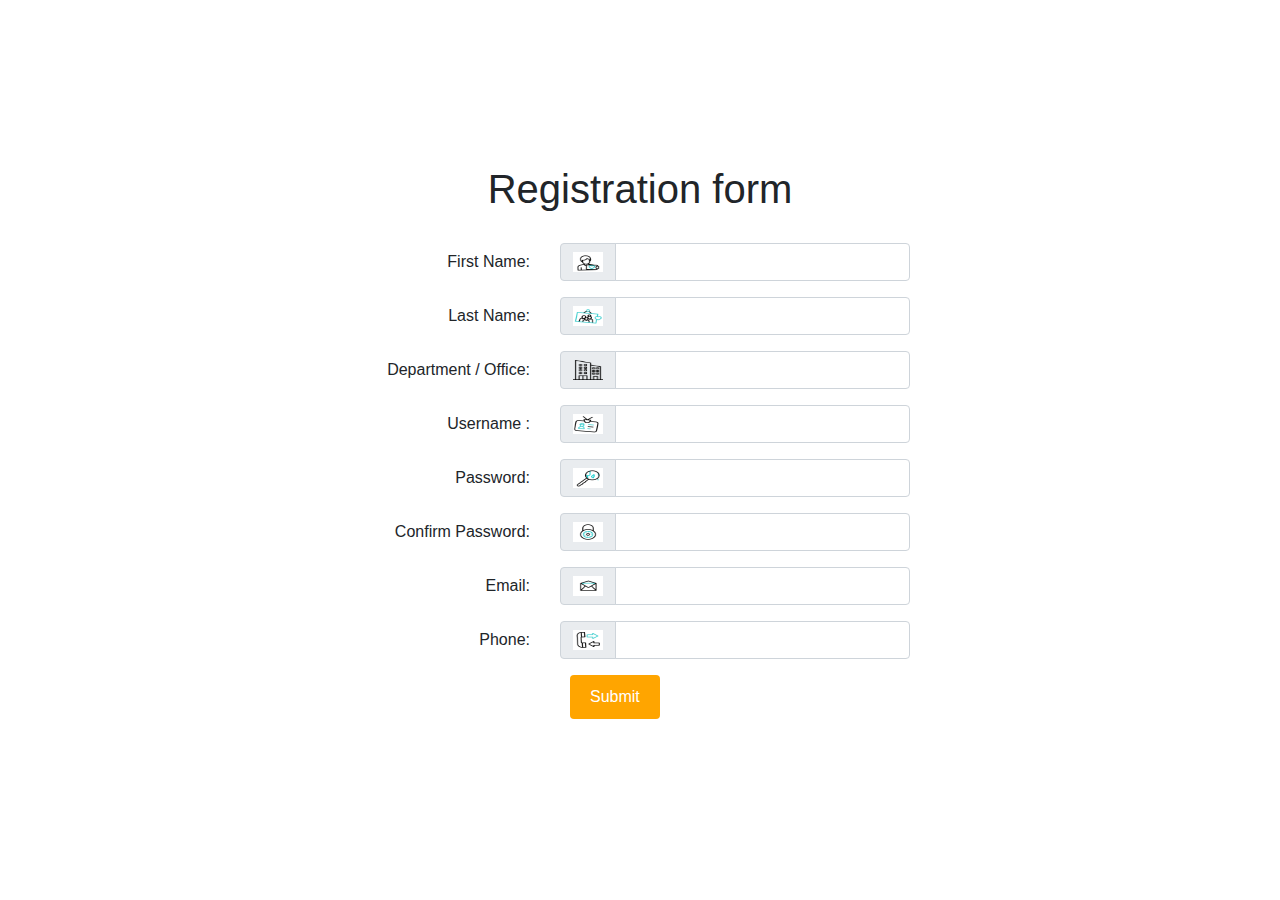
<file: Form/index.html>
<!DOCTYPE html>
<html>
  <head>
    <meta name="viewport" content="width=device-width, initial-scale=1" />
    <link
      rel="stylesheet"
      href="https://maxcdn.bootstrapcdn.com/bootstrap/4.5.2/css/bootstrap.min.css"
    />
    <link rel="stylesheet" href="style.css" />
  </head>
  <body>
    <div class="container">
      <h1 id="head">Registration form</h1>
      <div class="row justify-content-center">
        <div class="col-md-6">
          <form>
            <div class="form-group row">
              <label for="name" class="col-sm-4 col-form-label text-right"
                >First Name:</label
              >
              <div class="col-sm-8">
                <div class="input-group">
                  <div class="input-group-prepend">
                    <span class="input-group-text">
                      <img
                        src="name.gif"
                        width="30px"
                        height="20px;"
                        alt="Text Icon"
                      />
                    </span>
                  </div>
                  <input
                    type="text"
                    class="form-control"
                    id="name"
                    name="name"
                    required
                  />
                </div>
              </div>
            </div>
            <div class="form-group row">
              <label for="name" class="col-sm-4 col-form-label text-right"
                >Last Name:</label
              >
              <div class="col-sm-8">
                <div class="input-group">
                  <div class="input-group-prepend">
                    <span class="input-group-text">
                      <img
                        src="photo.gif"
                        width="30px"
                        height="20px;"
                        alt="Text Icon"
                      />
                    </span>
                  </div>
                  <input
                    type="text"
                    class="form-control"
                    id="name"
                    name="name"
                    required
                  />
                </div>
              </div>
            </div>
            <div class="form-group row">
              <label for="name" class="col-sm-4 col-form-label text-right"
                >Department / Office:</label
              >
              <div class="col-sm-8">
                <div class="input-group">
                  <div class="input-group-prepend">
                    <span class="input-group-text">
                      <img
                        src="department.png"
                        width="30px"
                        height="20px;"
                        alt="Text Icon"
                      />
                    </span>
                  </div>
                  <input
                    type="text"
                    class="form-control"
                    id="name"
                    name="name"
                    required
                  />
                </div>
              </div>
            </div>
            <div class="form-group row">
              <label for="name" class="col-sm-4 col-form-label text-right"
                >Username :</label
              >
              <div class="col-sm-8">
                <div class="input-group">
                  <div class="input-group-prepend">
                    <span class="input-group-text">
                      <img
                        src="id-card.gif"
                        width="30px"
                        height="20px;"
                        alt="Text Icon"
                      />
                    </span>
                  </div>
                  <input
                    type="text"
                    class="form-control"
                    id="name"
                    name="name"
                    required
                  />
                </div>
              </div>
            </div>
            <div class="form-group row">
              <label for="password" class="col-sm-4 col-form-label text-right"
                >Password:</label
              >
              <div class="col-sm-8">
                <div class="input-group">
                  <div class="input-group-prepend">
                    <span class="input-group-text">
                      <img
                        src="key.gif"
                        width="30px"
                        height="20px"
                        alt="Password Icon"
                      />
                    </span>
                  </div>
                  <input
                    type="password"
                    class="form-control"
                    id="password"
                    name="password"
                    required
                  />
                </div>
              </div>
            </div>
            <div class="form-group row">
              <label for="password" class="col-sm-4 col-form-label text-right"
                >Confirm Password:</label
              >
              <div class="col-sm-8">
                <div class="input-group">
                  <div class="input-group-prepend">
                    <span class="input-group-text">
                      <img
                        src="lock.gif"
                        width="30px"
                        height="20px"
                        alt="Password Icon"
                      />
                    </span>
                  </div>
                  <input
                    type="password"
                    class="form-control"
                    id="password"
                    name="password"
                    required
                  />
                </div>
              </div>
            </div>
            <div class="form-group row">
              <label for="email" class="col-sm-4 col-form-label text-right"
                >Email:</label
              >
              <div class="col-sm-8">
                <div class="input-group">
                  <div class="input-group-prepend">
                    <span class="input-group-text">
                      <img
                        src="email.gif"
                        width="30px"
                        height="20px"
                        alt="Email Icon"
                      />
                    </span>
                  </div>
                  <input
                    type="email"
                    class="form-control"
                    id="email"
                    name="email"
                    required
                  />
                </div>
              </div>
            </div>
            <div class="form-group row">
              <label for="email" class="col-sm-4 col-form-label text-right"
                >Phone:</label
              >
              <div class="col-sm-8">
                <div class="input-group">
                  <div class="input-group-prepend">
                    <span class="input-group-text">
                      <img
                        src="phone.gif"
                        width="30px"
                        height="20px"
                        alt="Email Icon"
                      />
                    </span>
                  </div>
                  <input
                    type="email"
                    class="form-control"
                    id="email"
                    name="email"
                    required
                  />
                </div>
              </div>
            </div>

            <div class="form-group row">
              <div class="col-sm-4"></div>
              <div class="col-sm-8">
                <button type="submit" class="btn btn-orange" id="sub_btn">
                  Submit
                </button>
              </div>
            </div>
          </form>
        </div>
      </div>
    </div>
    <script src="https://maxcdn.bootstrapcdn.com/bootstrap/4.5.2/js/bootstrap.min.js"></script>
  </body>
</html>
</file>
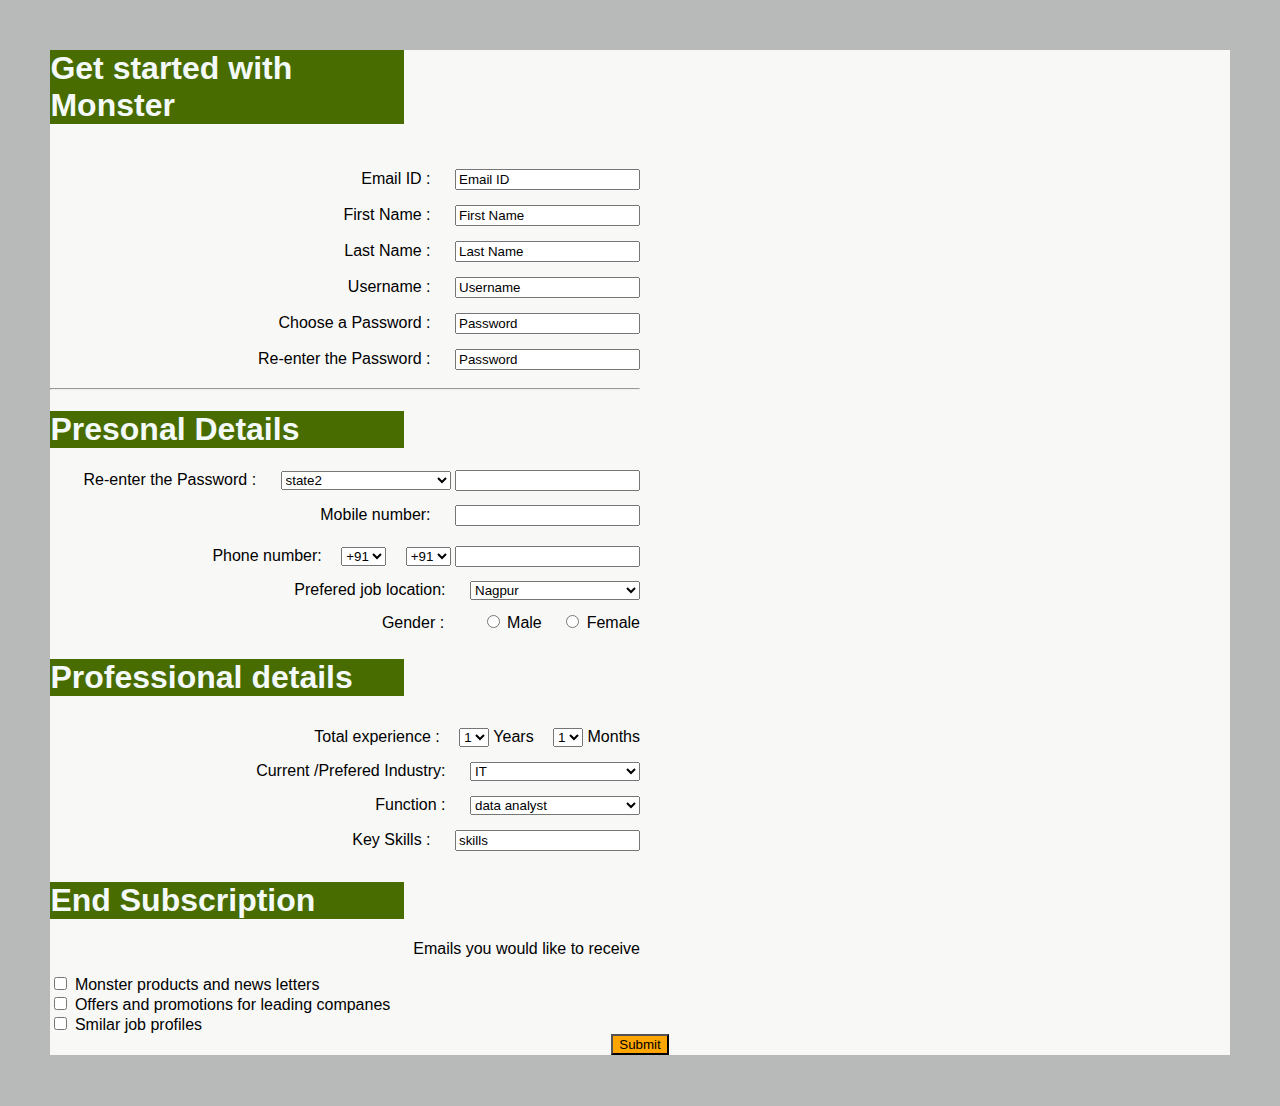
<file: Form_1/index.html>
<!DOCTYPE html>
<html lang="en">
  <head>
    <meta charset="UTF-8" />
    <meta http-equiv="X-UA-Compatible" content="IE=edge" />
    <meta name="viewport" content="width=device-width, initial-scale=1.0" />
    <link rel="stylesheet" href="style.css" />
    <title>Form</title>
  </head>
  <body>
    <form>
      <label><h1>Get started with Monster</h1> </label><br />
      <label>Email ID :</label>
      <input
        class="input"
        type="text"
        name="EmailID"
        placeholder=""
        value="Email ID"
      /><br />
      <label>First Name :</label>
      <input
        class="input"
        type="text"
        name="Fname"
        placeholder=""
        value="First Name"
      /><br />
      <label>Last Name :</label>
      <input
        class="input"
        type="text"
        name="Lname"
        placeholder=""
        value="Last Name"
      /><br />
      <label>Username :</label>
      <input
        class="input"
        type="text"
        name="Username"
        placeholder=""
        value="Username"
      /><br />
      <label>Choose a Password :</label>
      <input
        class="input"
        type="text"
        name="Password"
        placeholder=""
        value="Password"
      /><br />
      <lebel> Re-enter the Password :</lebel>
      <input
        class="input"
        type="text"
        name="Password"
        placeholder=""
        value="Password"
      /><br />

      <!-- </div> -->
      <hr class="line" />

      <h1>Presonal Details</h1>
      <label>Re-enter the Password :</label>
      <select class="so">
        <option class="so" value="volvo">state2</option>
        <option class="so" value="volvo">state3</option>
        <option class="so" value="volvo">state4</option>
        <option class="so" value="volvo">state5</option>
        <option class="so" value="volvo">state1</option>
      </select>
      <input type="text" id="state" />
      <br />
      <label> Mobile number: </label>
      <input type="text" class="input" />
      <br />
      <div>
        <label>Phone number: </label>
        <select id="pn">
          <option value="91">+91</option>
          <option value="91">+92</option>
          <option value="91">+93</option>
          <option value="91">+94</option>
        </select>
        <select id="pn">
          <option value="91">+91</option>
          <option value="91">+92</option>
          <option value="91">+93</option>
          <option value="91">+94</option>
        </select>
        <input type="text" id="pn1" />
      </div>
      <div>
        <label>Prefered job location: </label>
        <select class="input">
          <option value="91">Nagpur</option>
          <option value="91">Gondia</option>
          <option value="91">Bangluru</option>
          <option value="91">Hingna</option>
        </select>
      </div>
      <label id="gender"> Gender :</label>
      <input type="radio" class="input" />
      <label>Male</label>
      <input type="radio" class="input" />
      <label>Female</label>

      <h1>Professional details</h1>
      <div>
        <label>Total experience :</label>
        <select id="pn">
          <option value="1">1</option>
          <option value="2">2</option>
          <option value="3">3</option>
          <option value="4">4</option>
        </select>
        <label>Years</label>
        <select id="pn">
          <option value="1">1</option>
          <option value="2">2</option>
          <option value="3">3</option>
          <option value="4">4</option>
        </select>
        <label>Months</label>
      </div>
      <div id="CI">
        <label>Current /Prefered Industry: </label>
        <select class="input">
          <option value="91">IT</option>
          <option value="91">CSE</option>
          <option value="91">Mechanical</option>
          <option value="91">Electronics</option>
        </select>
      </div>
      <div id="CI">
        <label>Function :</label>
        <select class="input">
          <option>data analyst</option>
          <option>cv operator</option>
          <option>NLP project manager</option>
          <option>other</option>
        </select>
      </div>

      <label>Key Skills :</label>
      <input
        class="input"
        type="text"
        name="Fname"
        placeholder=""
        value="skills"
      /><br />

      <h1>End Subscription</h1>
      <p>Emails you would like to receive</p>
      <div   id="cb">
        <input type="checkbox" />
        <label>Monster products and news letters</label>
        <br />
        <input type="checkbox" />
        <label>Offers and promotions for leading companes</label>
        <br />
        <input type="checkbox" />
        <label>Smilar job profiles</label>
        <br />
      </div>
    </form>
    <input type="button" value="Submit" style="background-color: orange" />
  </body>
</html>
</file>
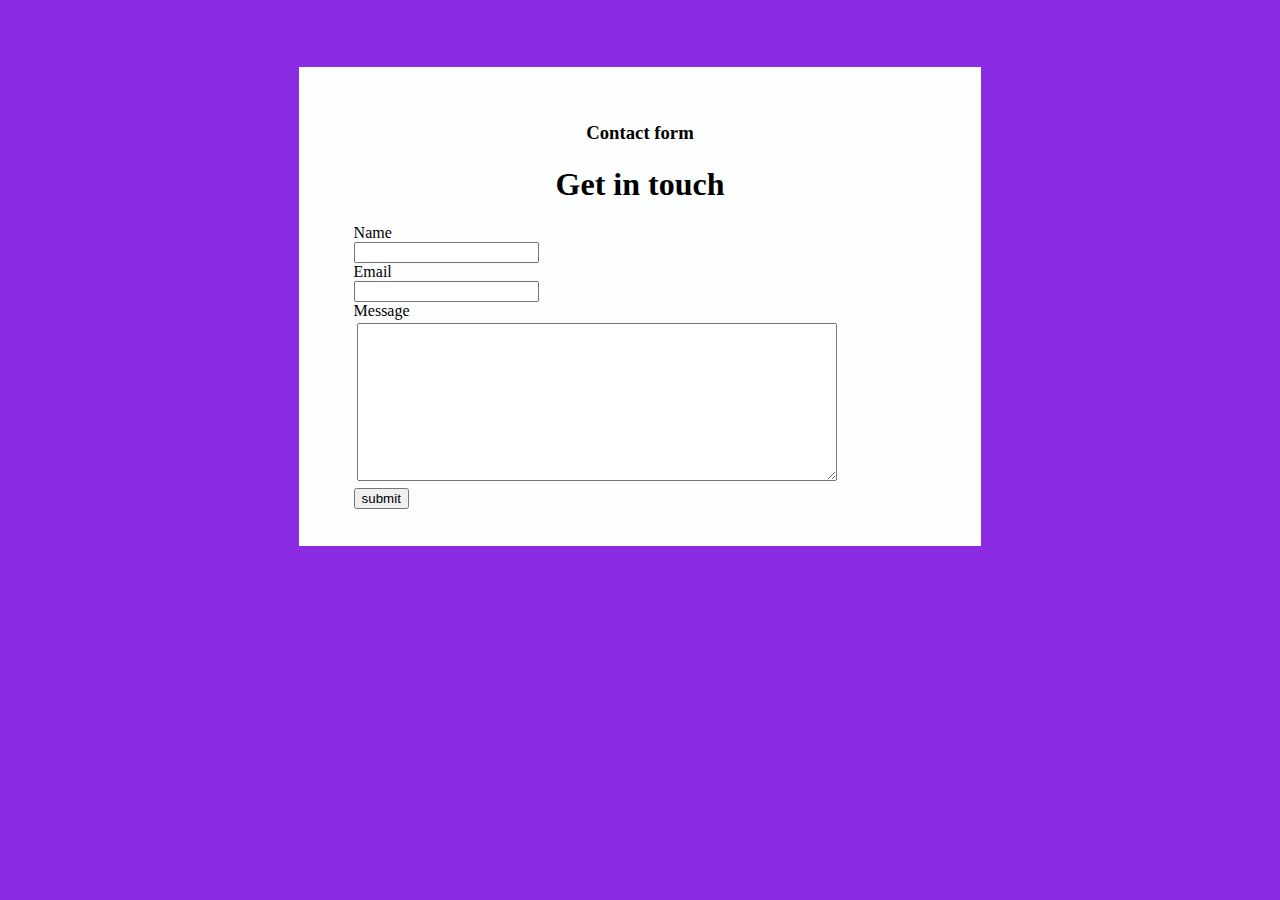
<file: Form_2/index.html>
<!DOCTYPE html>
<html lang="en">
  <head>
    <meta charset="UTF-8" />
    <meta http-equiv="X-UA-Compatible" content="IE=edge" />
    <meta name="viewport" content="width=device-width, initial-scale=1.0" />
    <link rel="stylesheet" href="style.css" />
    <title>Document</title>
  </head>
  <body>
    <div class="contact_box">
      <h3>Contact form</h3>
      <h1>Get in touch</h1>
      <form>
        <label for="name">Name</label><br />
        <input type="text" />
        <br />

        <label for="email">Email</label><br />
        <input type="email" />
        <br />
        <label for="message">Message</label><br />
        <textarea name="message" cols="30" rows="10"></textarea>
        <br />
        <input type="submit" value="submit" />
      </form>
    </div>
  </body>
</html>
</file>
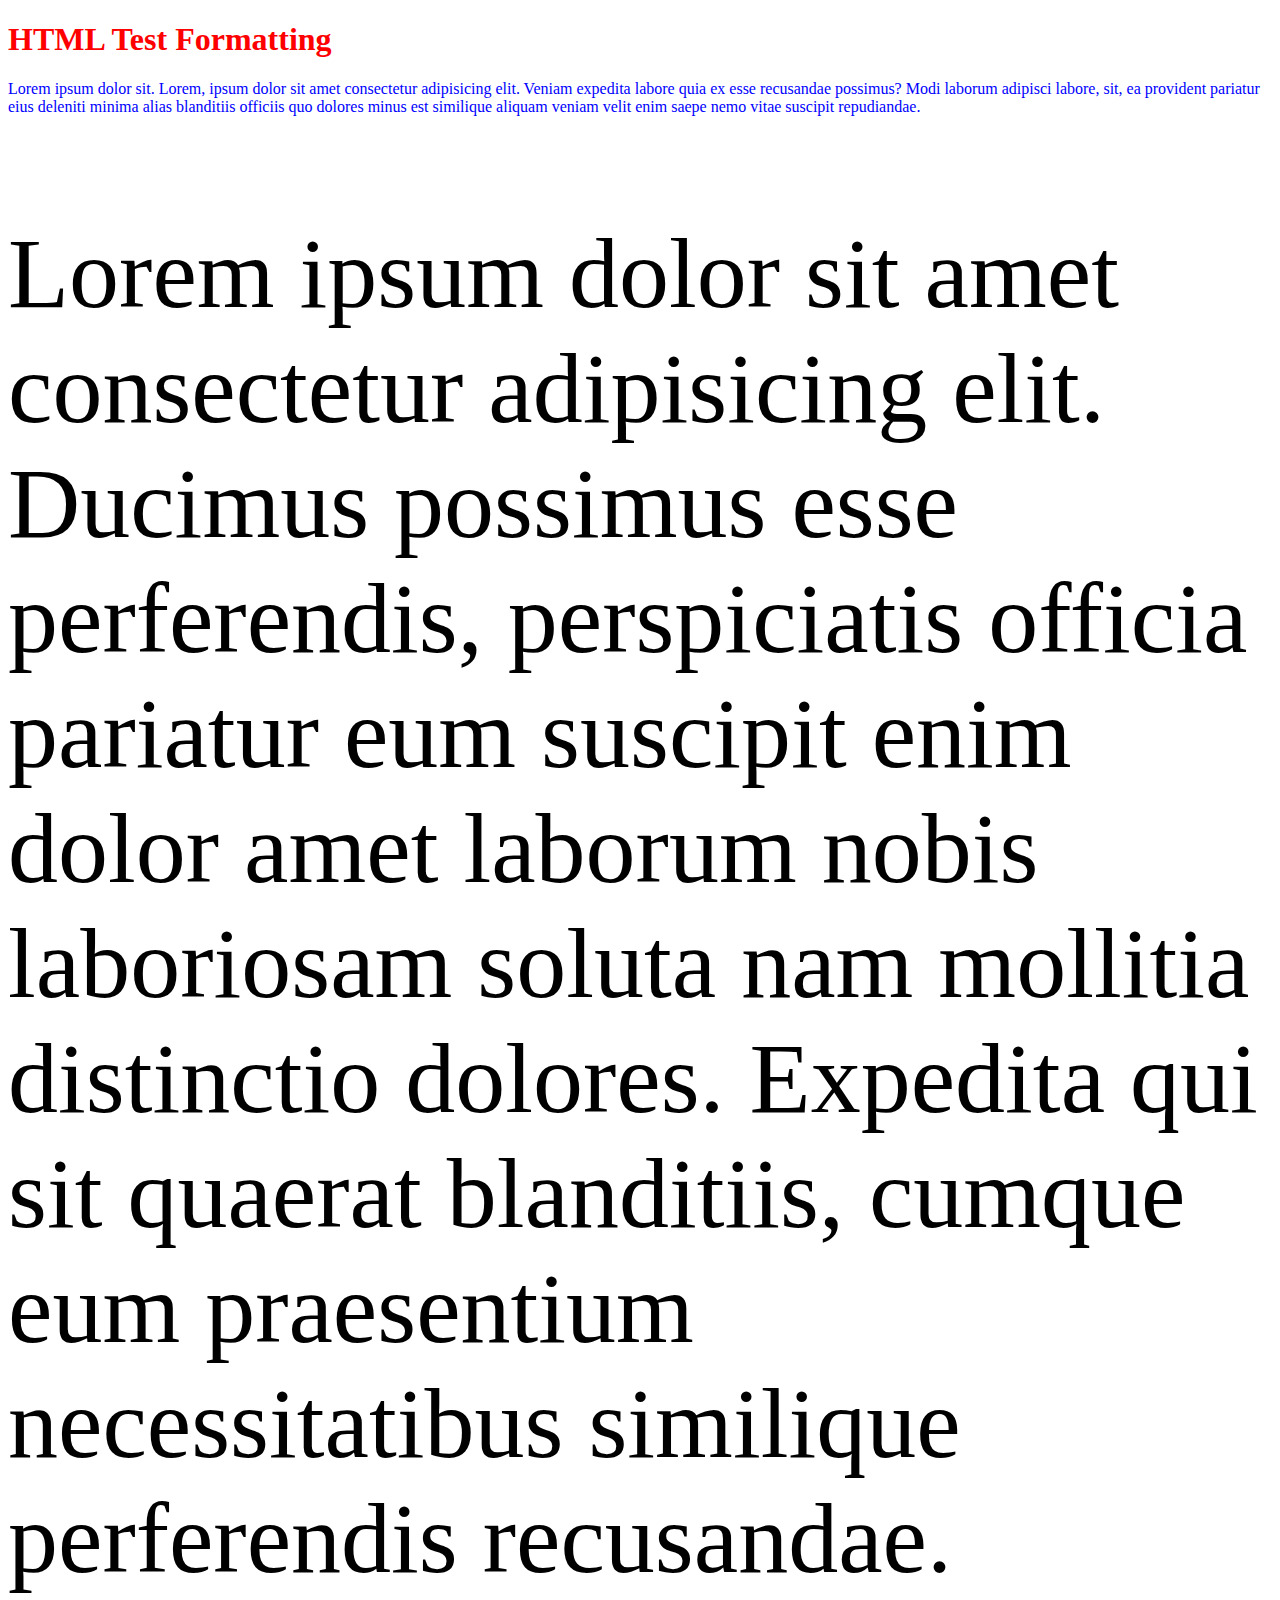
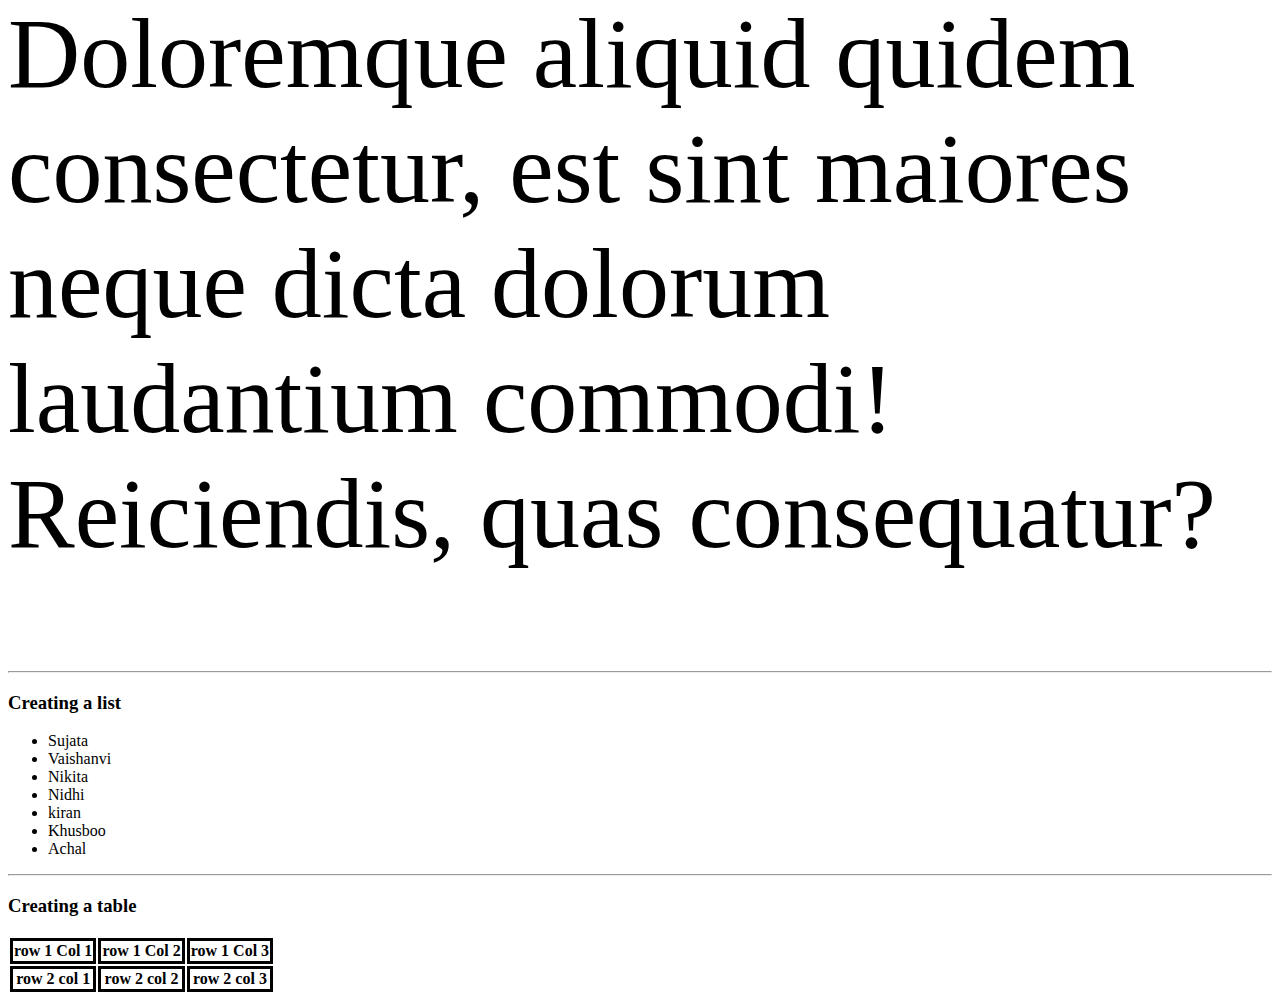
<file: Task_1/index.html>
<!DOCTYPE html>
<html lang="en">
  <head>
    <meta charset="UTF-8" />
    <meta http-equiv="X-UA-Compatible" content="IE=edge" />
    <meta name="viewport" content="width=device-width, initial-scale=1.0" />
    <link rel="stylesheet" href="style.css" />
    <title>ICEICO_Task_1</title>
  </head>
  <body>
    <div class="heading">
      <h1>HTML Test Formatting</h1>
    </div>
    <div class="paragraphs">
      <p id="p1">
        Lorem ipsum dolor sit. Lorem, ipsum dolor sit amet consectetur
        adipisicing elit. Veniam expedita labore quia ex esse recusandae
        possimus? Modi laborum adipisci labore, sit, ea provident pariatur eius
        deleniti minima alias blanditiis officiis quo dolores minus est
        similique aliquam veniam velit enim saepe nemo vitae suscipit
        repudiandae.
      </p>
      <p id="p2">
        Lorem ipsum dolor sit amet consectetur adipisicing elit. Ducimus
        possimus esse perferendis, perspiciatis officia pariatur eum suscipit
        enim dolor amet laborum nobis laboriosam soluta nam mollitia distinctio
        dolores. Expedita qui sit quaerat blanditiis, cumque eum praesentium
        necessitatibus similique perferendis recusandae. Doloremque aliquid
        quidem consectetur, est sint maiores neque dicta dolorum laudantium
        commodi! Reiciendis, quas consequatur?
      </p>
    </div>
    <hr />
    <h3>Creating a list</h3>
    <ul>
      <li>Sujata</li>
      <li>Vaishanvi</li>
      <li>Nikita</li>
      <li>Nidhi</li>
      <li>kiran</li>
      <li>Khusboo</li>
      <li>Achal</li>
    </ul>

    <div>
      <hr />
      <h3>Creating a table</h3>
      <table id="table">
        <tr>
          <th>row 1 Col 1</th>
          <th>row 1 Col 2</th>
          <th>row 1 Col 3</th>
        </tr>
        <tr>
          <th>row 2 col 1</th>
          <th>row 2 col 2</th>
          <th>row 2 col 3</th>
        </tr>
        <tr></tr>
        <tr></tr>
      </table>
    </div>
  </body>
</html>
</file>
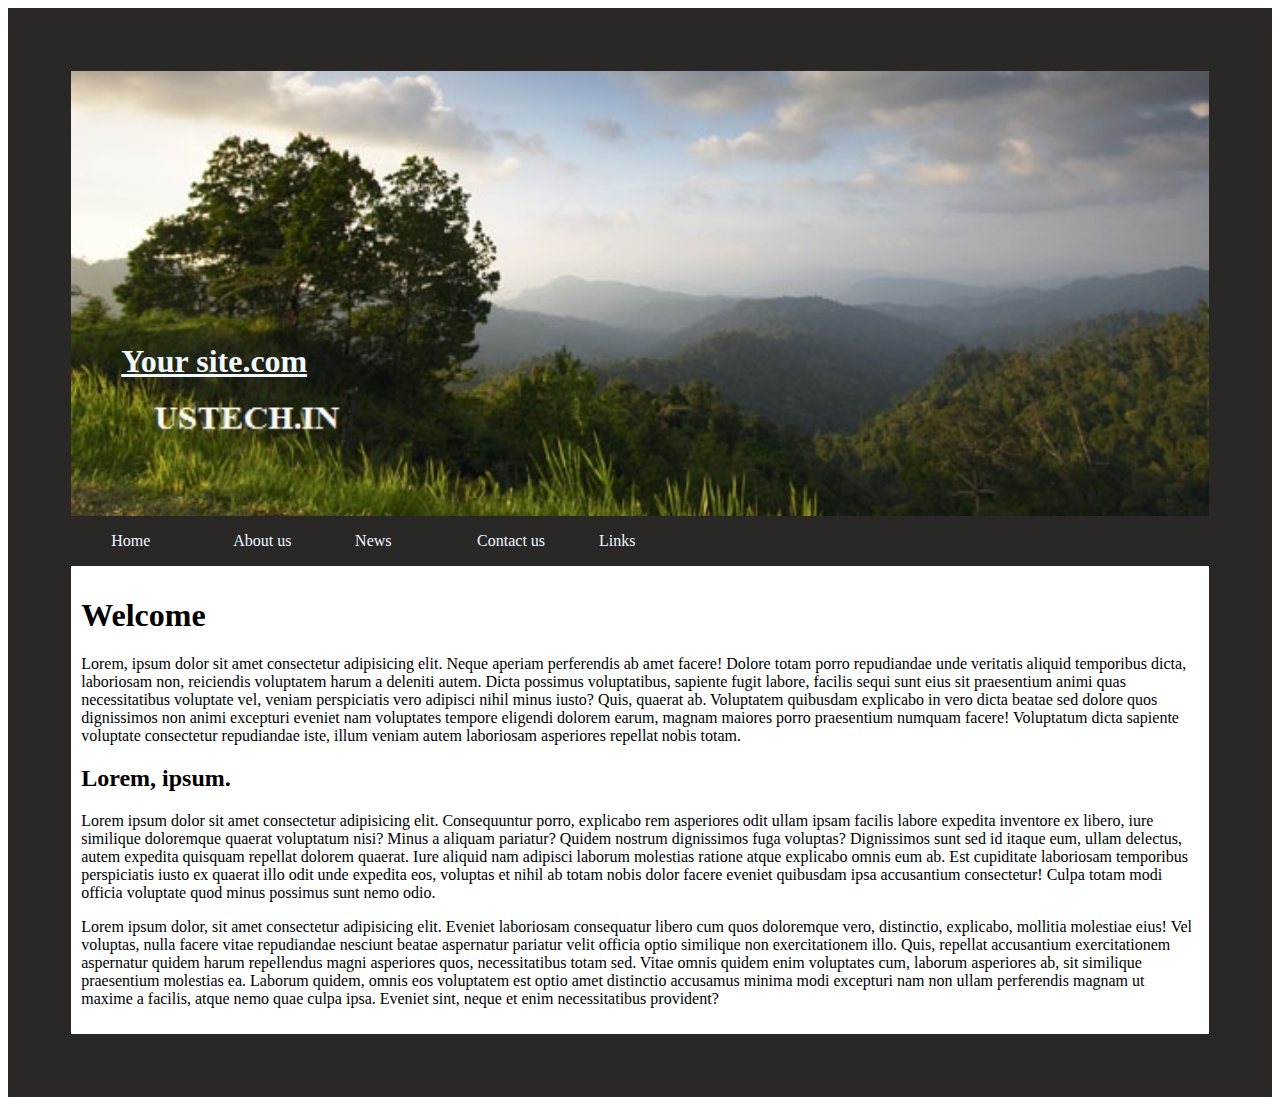
<file: Task_3/task3.html>
<!DOCTYPE html>
<html lang="en">
  <head>
    <meta charset="UTF-8" />
    <meta http-equiv="X-UA-Compatible" content="IE=edge" />
    <meta name="viewport" content="width=device-width, initial-scale=1.0" />
    <link rel="stylesheet" href="task3css.css" />
    <title>Task 3</title>
  </head>
  <body>
    <div class="container">
      <div class="upper_part">
        <img src="img1.jpg" id="image" />
        <div id="text_over_image">
          <h1><u>Your site.com</u></h1>
        </div>
      </div>
      <div class="nav_bar">
        <ul>
          <li><a href="">Home</a></li>
          <li><a href="">About us</a></li>
          <li><a href="">News</a></li>
          <li><a href="">Contact us</a></li>
          <li><a href="">Links</a></li>
        </ul>
      </div>

      <div class="white_box">
        <h1>Welcome</h1>
        <p>
          Lorem, ipsum dolor sit amet consectetur adipisicing elit. Neque
          aperiam perferendis ab amet facere! Dolore totam porro repudiandae
          unde veritatis aliquid temporibus dicta, laboriosam non, reiciendis
          voluptatem harum a deleniti autem. Dicta possimus voluptatibus,
          sapiente fugit labore, facilis sequi sunt eius sit praesentium animi
          quas necessitatibus voluptate vel, veniam perspiciatis vero adipisci
          nihil minus iusto? Quis, quaerat ab. Voluptatem quibusdam explicabo in
          vero dicta beatae sed dolore quos dignissimos non animi excepturi
          eveniet nam voluptates tempore eligendi dolorem earum, magnam maiores
          porro praesentium numquam facere! Voluptatum dicta sapiente voluptate
          consectetur repudiandae iste, illum veniam autem laboriosam asperiores
          repellat nobis totam.
        </p>

        <h2>Lorem, ipsum.</h2>
        <p>
          Lorem ipsum dolor sit amet consectetur adipisicing elit. Consequuntur
          porro, explicabo rem asperiores odit ullam ipsam facilis labore
          expedita inventore ex libero, iure similique doloremque quaerat
          voluptatum nisi? Minus a aliquam pariatur? Quidem nostrum dignissimos
          fuga voluptas? Dignissimos sunt sed id itaque eum, ullam delectus,
          autem expedita quisquam repellat dolorem quaerat. Iure aliquid nam
          adipisci laborum molestias ratione atque explicabo omnis eum ab. Est
          cupiditate laboriosam temporibus perspiciatis iusto ex quaerat illo
          odit unde expedita eos, voluptas et nihil ab totam nobis dolor facere
          eveniet quibusdam ipsa accusantium consectetur! Culpa totam modi
          officia voluptate quod minus possimus sunt nemo odio.
        </p>
        <p>
          Lorem ipsum dolor, sit amet consectetur adipisicing elit. Eveniet
          laboriosam consequatur libero cum quos doloremque vero, distinctio,
          explicabo, mollitia molestiae eius! Vel voluptas, nulla facere vitae
          repudiandae nesciunt beatae aspernatur pariatur velit officia optio
          similique non exercitationem illo. Quis, repellat accusantium
          exercitationem aspernatur quidem harum repellendus magni asperiores
          quos, necessitatibus totam sed. Vitae omnis quidem enim voluptates
          cum, laborum asperiores ab, sit similique praesentium molestias ea.
          Laborum quidem, omnis eos voluptatem est optio amet distinctio
          accusamus minima modi excepturi nam non ullam perferendis magnam ut
          maxime a facilis, atque nemo quae culpa ipsa. Eveniet sint, neque et
          enim necessitatibus provident?
        </p>
      </div>
    </div>
  </body>
</html>
</file>
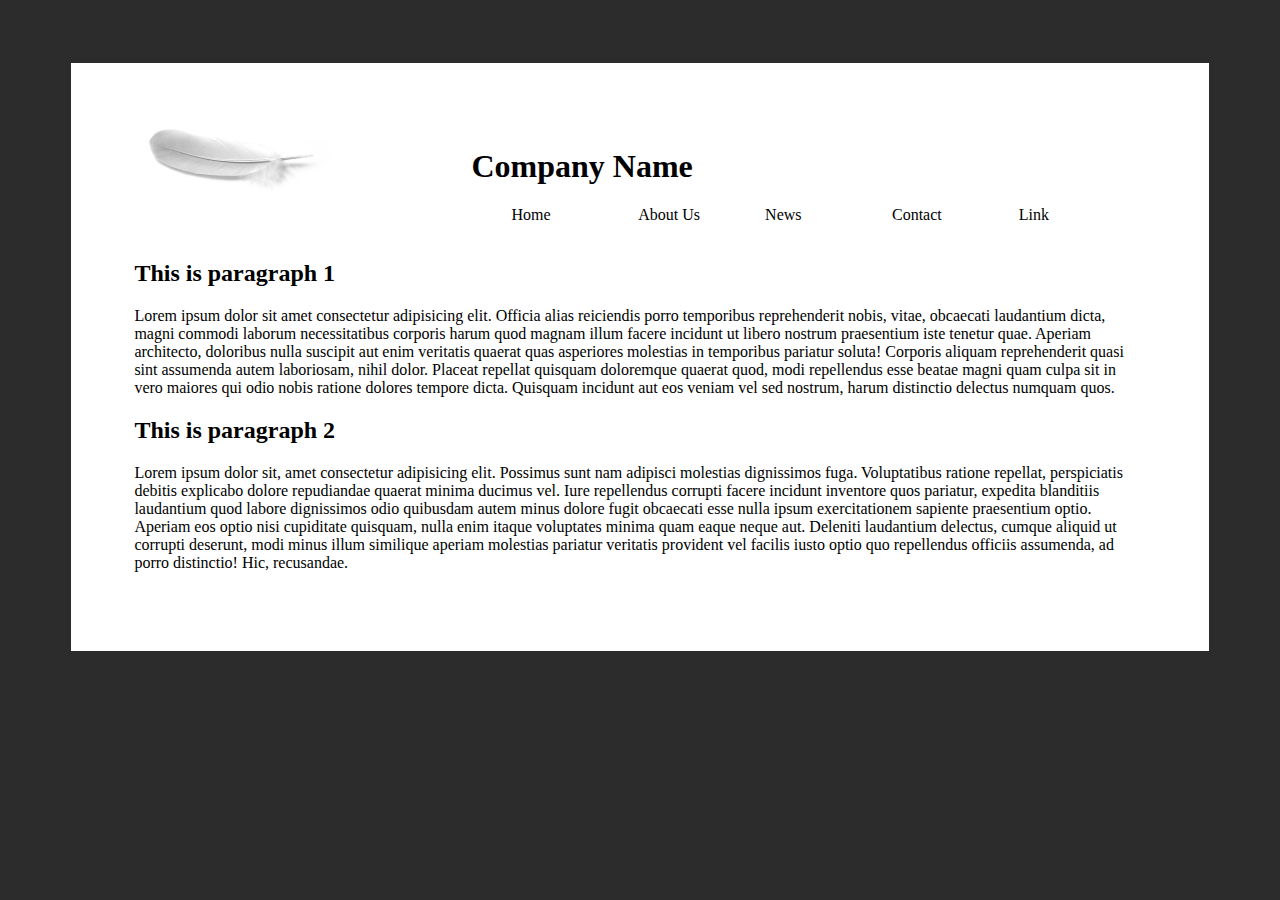
<file: Task_4/task4.html>
<!DOCTYPE html>
<html lang="en">
  <head>
    <meta charset="UTF-8" />
    <meta http-equiv="X-UA-Compatible" content="IE=edge" />
    <meta name="viewport" content="width=device-width, initial-scale=1.0" />
    <link rel="stylesheet" href="task4css.css" />
    <title>Task_4</title>
  </head>
  <body>
    <div class="inner_box">
      <div class="image_box"></div>
      <div class="lower_passages">
        <div class="header">
          <div>
            <img src="feather.jpg" width="200" alt="" srcset="" />
          </div>
          <div>
            <h1>Company Name</h1>

            <nav>
              <ul id="nav_bar">
                <li>Home</li>
                <li>About Us</li>
                <li>News</li>
                <li>Contact</li>
                <li>Link</li>
              </ul>
            </nav>
          </div>
        </div>

        <h2>This is paragraph 1</h2>
        <p>
          Lorem ipsum dolor sit amet consectetur adipisicing elit. Officia alias
          reiciendis porro temporibus reprehenderit nobis, vitae, obcaecati
          laudantium dicta, magni commodi laborum necessitatibus corporis harum
          quod magnam illum facere incidunt ut libero nostrum praesentium iste
          tenetur quae. Aperiam architecto, doloribus nulla suscipit aut enim
          veritatis quaerat quas asperiores molestias in temporibus pariatur
          soluta! Corporis aliquam reprehenderit quasi sint assumenda autem
          laboriosam, nihil dolor. Placeat repellat quisquam doloremque quaerat
          quod, modi repellendus esse beatae magni quam culpa sit in vero
          maiores qui odio nobis ratione dolores tempore dicta. Quisquam
          incidunt aut eos veniam vel sed nostrum, harum distinctio delectus
          numquam quos.
        </p>

        <h2>This is paragraph 2</h2>
        <p>
          Lorem ipsum dolor sit, amet consectetur adipisicing elit. Possimus
          sunt nam adipisci molestias dignissimos fuga. Voluptatibus ratione
          repellat, perspiciatis debitis explicabo dolore repudiandae quaerat
          minima ducimus vel. Iure repellendus corrupti facere incidunt
          inventore quos pariatur, expedita blanditiis laudantium quod labore
          dignissimos odio quibusdam autem minus dolore fugit obcaecati esse
          nulla ipsum exercitationem sapiente praesentium optio. Aperiam eos
          optio nisi cupiditate quisquam, nulla enim itaque voluptates minima
          quam eaque neque aut. Deleniti laudantium delectus, cumque aliquid ut
          corrupti deserunt, modi minus illum similique aperiam molestias
          pariatur veritatis provident vel facilis iusto optio quo repellendus
          officiis assumenda, ad porro distinctio! Hic, recusandae.
        </p>
      </div>
    </div>
  </body>
</html>
</file>
<file: Form/style.css>
body {
  display: flex;
  align-items: center;
  justify-content: center;
  height: 100vh;
}

.form {
  display: flex;
  flex-direction: row;
  align-items: center;
}

.label {
  width: 120px;
  text-align: right;
  margin-right: 10px;
}

.input {
  padding-left: 30px;
  background-position: left center;
  background-repeat: no-repeat;
}

.input[type="text"] {
  background-image: url("text-icon.png");
}

.input[type="email"] {
  background-image: url("email-icon.png");
}

.input[type="password"] {
  background-image: url("password-icon.png");
}
#sub_btn {
  margin-left: 10px;
  background-color: orange;
  color: white;
  padding: 10px 20px;
  border: none;
}
#head {
  align-self: center;
  text-align: center    ;
margin-bottom: 30px;
margin-top: 0%;
}
</file>
<file: Form_1/style.css>
/* Media query for desktop */
@media (min-width: 768px) {
  html {
    text-align: center;
    padding: 1%;
    /* width: 50%; */
    background-color: rgba(62, 68, 66, 0.367);
  }
  /* General Website Style rules */
  body {
    font-family: "Helvetica", Sans-Serif;
    /* padding: 3%; */
    background-color: rgb(248, 248, 247);
    margin: 3%;
  }
  form {
    margin: 0%;
    padding: 0%;
    width: 50%;
    text-align: end;
  }
  .input {
    margin-top: 5px;
    margin-left: 20px;
    margin-bottom: 10px;
  }
  #state {
    margin-bottom: 8px;
  }
  #gender {
    margin-right: 18px;
  }
  h1 {
    text-align: start;
    color: rgb(244, 249, 249);
    background-color: rgb(72, 108, 0);
    width: 60%;
  }
  #pn {
    width: auto;
    margin-left: 15px;
    margin-top: 10px;
  }
  #pn1 {
    width: 30%;
    margin-top: 10px;
  }

  select,
  option {
    width: 170px;
    margin-left: 20px;
    margin-bottom: 10px;
    align-items: end;
  }
  #cb {
    text-align: left;
    display: block;
    text-align: left;
  }
}

/* Media query for tab */

@media (max-width: 768px) {
  html {
    text-align: center;
    padding: 1%;
    /* width: 50%; */
    background-color: rgba(62, 68, 66, 0.367);
  }
  /* General Website Style rules */
  body {
    font-family: "Helvetica", Sans-Serif;
    /* padding: 3%; */
    background-color: rgb(248, 248, 247);
    margin: 3%;
  }
  form {
    margin: 0%;
    padding: 0%;
    width: 50%;
    text-align: end;
  }
  .input {
    margin-top: 5px;
    margin-left: 20px;
    margin-bottom: 10px;
  }
  #state {
    margin-bottom: 8px;
  }
  #gender {
    margin-right: 18px;
  }
  h1 {
    text-align: start;
    color: rgb(244, 249, 249);
    background-color: rgb(72, 108, 0);
    width: 60%;
  }
  #pn {
    width: auto;
    margin-left: 15px;
    margin-top: 10px;
  }
  #pn1 {
    width: 30%;
    margin-top: 10px;
  }

  select,
  option {
    width: 170px;
    margin-left: 20px;
    margin-bottom: 10px;
    align-items: end;
  }
  #cb {
    text-align: left;
    display: block;
    text-align: left;
  }
}

/* media query mobile */

@media (max-width: 425px) {
  body {
    font-family: "Helvetica", Sans-Serif;
    padding: 3%;
    align-items: end;
  }
  html {
    text-align: start;
    width: 100%;
  }
  /* .right {
    margin-top: 15px;
    margin-left: auto;
    margin-right: auto;
    margin-bottom: 3px;
  } */
  form {
    margin: 0%;
    padding: 0%;
    width: 100%;
    text-align: start;
  }
  .input {
    padding-left: 5px;
    margin-left: 5px;
    margin-bottom: 10px;
    margin-top: 3px;
    /* display: block; */
  }
  h1 {
    text-align: start;
    color: rgb(244, 249, 249);
    background-color: rgb(72, 108, 0);
    width: 100%;
  }
  #pn {
    width: auto;
    margin-top: 10px;
  }
  #pn1 {
    /* width: 30%; */
    /* align-self: end; */
    margin-bottom: 10px;
    /* margin-left: 100px; */
  }
  #state {
    margin-bottom: 8px;
  }
  #gender {
    margin-right: 18px;
  }
  select,
  option {
    /* width: 170px; */
    margin-left: 2px;
    margin-bottom: 10px;
    align-items: end;
  }
  #CI {
    margin-top: 10px;
  }
  #cb {
    text-align: left;
    display: block;
    text-align: left;
  }
}
</file>
<file: Form_2/style.css>
@media (min-width: 325px) {
  .contact_box {
    margin: 3%;
    padding: 3%;
    width: 50%;
    align-self: center;
    text-align: center;
    background-color: rgb(253, 255, 255);
  }
  html {
    align-items: center;
    padding: 1%;
    margin: 1%;
    display: flex;
    align-self: center;
    text-align: -webkit-match-parent;
  }
  body {
    width: 100%;
    display: flex;

    justify-content: space-around;
    align-items: center;
    background-color: blueviolet;
    margin: 2px;
    padding: 3px;
  }
  form {
    padding-left: 3%;
    text-align: start;
    /* align-items: center; */
    align-items: center;
  }
  label {
    text-align: start;
  }
  textarea {
    align-self: center;
    padding: 3px;
    margin: 3px;
    height: 30%;
    width: 80%;
  }
}

@media (max-width: 425px) {
  .contact_box {
    margin: 3%;
    padding: 3%;
    width: 80%;
    align-self: center;
    text-align: center;
    background-color: rgb(253, 255, 255);
  }
  html {
    align-items: center;
    padding: 1%;
    margin: 1%;
    display: flex;
    align-self: center;
    text-align: -webkit-match-parent;
  }
  body {
    width: 100%;
    display: flex;

    justify-content: space-around;
    align-items: center;
    background-color: blueviolet;
    margin: 2px;
    padding: 3px;
  }
  form {
    padding-left: 3%;
    text-align: start;
    /* align-items: center; */
    align-items: center;
  }
  label {
    text-align: start;
  }
  textarea {
    align-self: center;
    padding: 3px;
    margin: 3px;
    height: 30%;
    width: 80%;
  }
}
</file>
<file: Task_1/style.css>
.heading {
  color: red;
}

#p1 {
  color: blue;
}

#p2 {
  color: #000;
  font-size: 100px;
}

#table tr th{
  border: 3px solid black;
}
</file>
<file: Task_3/task3css.css>
.container {
  background-color: rgb(42, 39, 39);
  color: aliceblue;
  padding: 5%;
}

.upper_part {
  position: relative;
}

#image {
  align-content: center;
  display: block;
  width: 100%;
  margin-left: auto;
  margin-right: auto;
  position: relative;
}
#text_over_image {
  color: aliceblue;
  top: 250px;
  left: 50px;
  position: absolute;
}

div.white_box {
  background-color: white;
  color: black;
  padding: 10px;
}

ul {
  display: grid;
  grid-template-columns: 1fr 1fr 1fr 1fr 1fr 1fr 1fr 1fr 1fr;
  color: aliceblue;
  list-style: none;
}

ul li a {
  text-decoration: none;
  color: inherit;
}
</file>
<file: Task_4/task4css.css>
html {
  background-color: rgb(44, 44, 44);
}

.inner_box {
  background-color: rgb(255, 255, 255);
  padding: 5%;
  margin: 5%;
}

.header {
  display: grid;
  grid-template-columns: 1fr 2fr;
}

#nav_bar {
  display: grid;
  grid-template-columns: 1fr 1fr 1fr 1fr 1fr;
  list-style: none;
  align-self: first baseline;
}
/* 
#nav_bar ul {
} */
</file>
